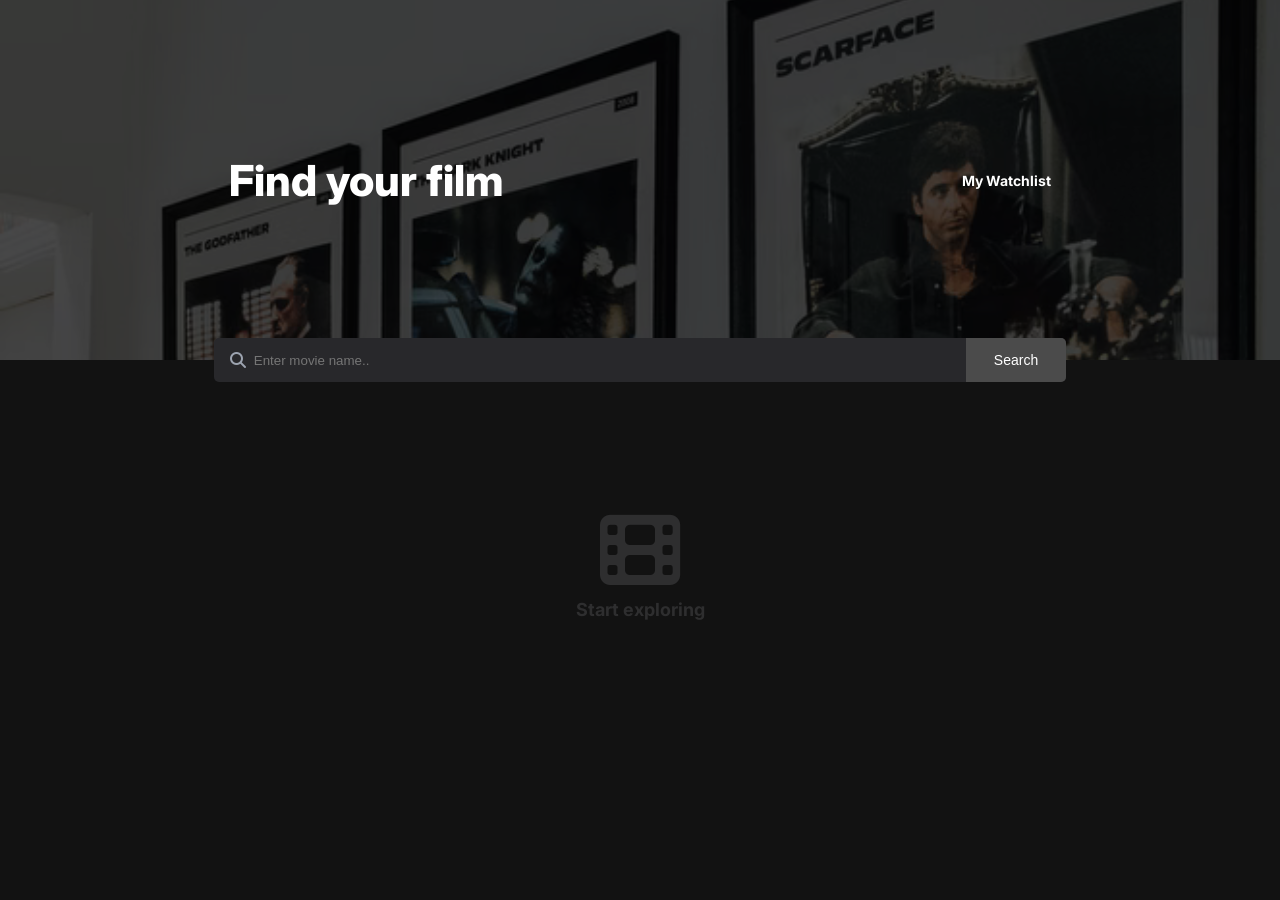
<file: index.html>
<!DOCTYPE html>
<head>
    <link rel="stylesheet" href="./movie.css" >
    <meta name="viewport" content="width=device-width, initial-scale=1.0">
    <link rel="stylesheet" href="https://cdnjs.cloudflare.com/ajax/libs/font-awesome/6.5.0/css/all.min.css">
    <link rel="preconnect" href="https://fonts.googleapis.com">
<link rel="preconnect" href="https://fonts.gstatic.com" crossorigin>
<link href="https://fonts.googleapis.com/css2?family=Happy+Monkey&family=Inter:ital,opsz,wght@0,14..32,100..900;1,14..32,100..900&family=Montserrat:ital,wght@0,100..900;1,100..900&family=Open+Sans:ital,wght@0,300..800;1,300..800&family=Orbitron:wght@400..900&family=Roboto:ital,wght@0,100..900;1,100..900&family=Smythe&family=Source+Sans+3:ital,wght@0,200..900;1,200..900&family=Work+Sans:ital,wght@0,100..900;1,100..900&display=swap" rel="stylesheet">
</head>
<body>
<header>
    <h1>Find your film</h1>
    <a href="./watchlist.html">My Watchlist</a>
    <div class="search-bar" id="movie-search">
    <i class="fa-solid fa-search search-icon" ></i>
    <input type="text" id="movie-name" placeholder="Enter movie name..">
    <button id="searchMovie">Search</button>
</div>
</header>
<main>
    <section id="movies" class="movies">
    </section>
<div class="explore" id="explore"> 
    <i class="fa-solid fa-film "></i>
    <h3>Start exploring</h3>
</div>
<div class="none search-fail " id="search-fail">
    <h3>Unable to find what you’re looking for. Please try another search.</h3>
</div>
<p class="modal-message none" id="modal-message">Added!</p>
</main>
<script src="./movie.js" type="module"></script>
</body>
</html>
</file>
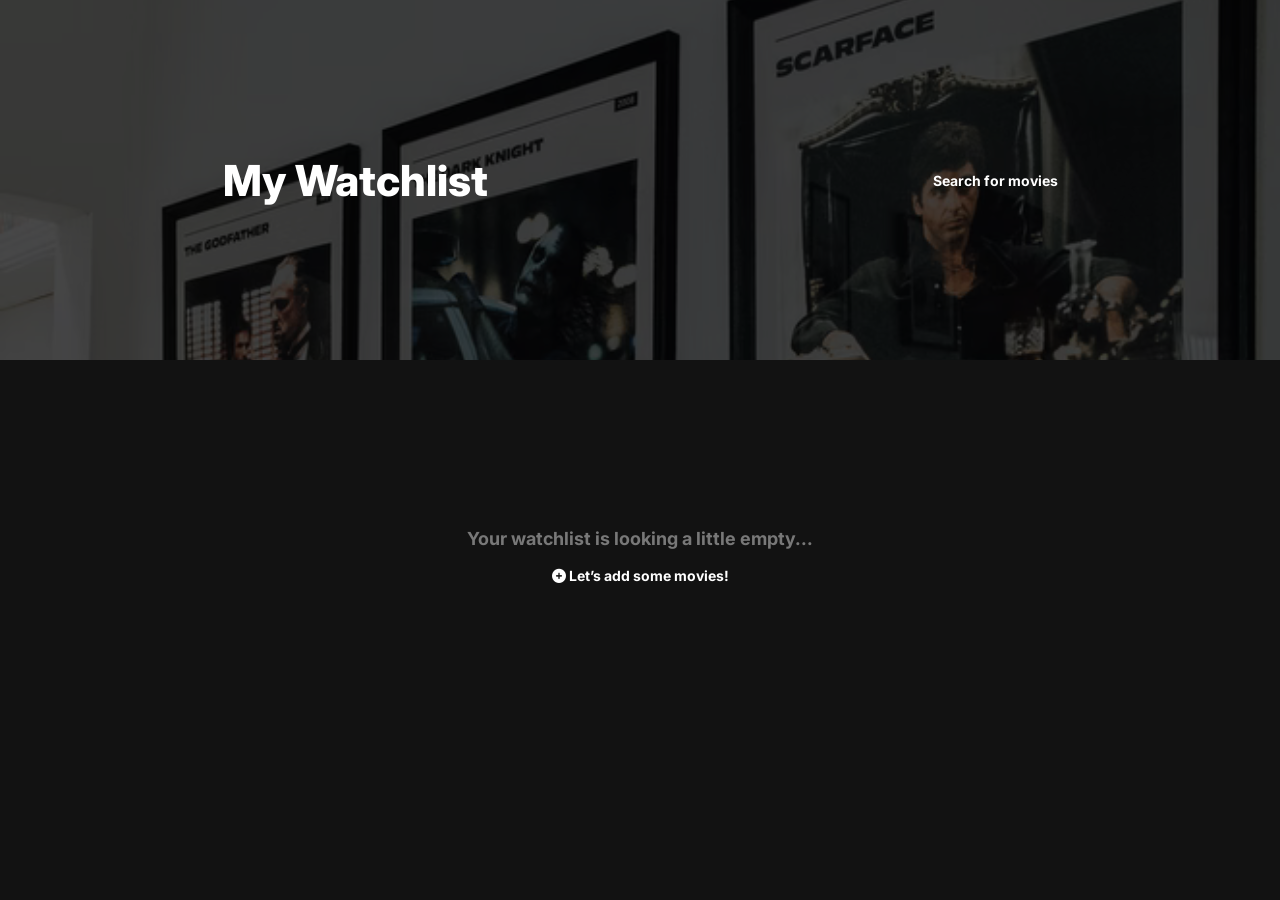
<file: watchlist.html>
<!DOCTYPE html>
<head>
    <link rel="stylesheet" href="./movie.css" >
    <meta name="viewport" content="width=device-width, initial-scale=1.0">
    <link rel="stylesheet" href="https://cdnjs.cloudflare.com/ajax/libs/font-awesome/6.5.0/css/all.min.css">
    <link rel="preconnect" href="https://fonts.googleapis.com">
<link rel="preconnect" href="https://fonts.gstatic.com" crossorigin>
<link href="https://fonts.googleapis.com/css2?family=Happy+Monkey&family=Inter:ital,opsz,wght@0,14..32,100..900;1,14..32,100..900&family=Montserrat:ital,wght@0,100..900;1,100..900&family=Open+Sans:ital,wght@0,300..800;1,300..800&family=Orbitron:wght@400..900&family=Roboto:ital,wght@0,100..900;1,100..900&family=Smythe&family=Source+Sans+3:ital,wght@0,200..900;1,200..900&family=Work+Sans:ital,wght@0,100..900;1,100..900&display=swap" rel="stylesheet">
</head>
<body>
<header>
    <h1>My Watchlist</h1>
    <a href="./index.html">Search for movies</a>
    <!-- <div class="search-bar" id="watch-search">
    <i class="fa-solid fa-search search-icon" ></i>
    <input type="text" placeholder="Enter movie name..">
    <button id="search-watchlist">Search</button>
</div> -->
</header>
<main>
    <section id="watchlist" class="movies">
    </section>
<div class="empty-watchlist" id="empty-watchlist">
    <h3>Your watchlist is looking a little empty...</h3>
    <div>
        <i class="fa-solid fa-plus-circle "></i>
        <p>Let’s add some movies!</p>
    </div>
</div>
<p class="modal-message none" id="modal-message">Removed!</p>
</main>
<script src="./watchlist.js"></script>
</body>
</html>
</file>
<file: movie.css>
*{
    box-sizing: border-box;
}
body{
    background-color:#121212;
    color:#ffffff;
     font-family: "Inter", sans-serif;
     margin:0;
}
h1{
    font-size: 2.67rem;
    font-weight: 800;
}
header a{
    font-size: 0.875rem;
    text-decoration: none;
    color:inherit;
    font-weight: 700;
}
.search-icon{
    color: #9CA3AF;
}
header{
    position: relative;
display:flex;
align-items: center;
justify-content: space-around;
 background-image: url("./titleImage.png");
 height:40vh;
background-size: cover;
background-color: rgba(0,0,0,0.7);
background-blend-mode: multiply;
background-position: 0 20%;
}
header button{
    background-color: #4B4B4B;
    color:#FFFFFF;
    font-size: 0.875rem;
    border-top-right-radius: 5px;
    border-bottom-right-radius: 5px;
    border:none;
    margin:0;
    cursor: pointer;
    padding:1em 2em;
}
.search-bar,input{
    background-color: #28282B;
    border:none;
}
input{
    color:#FFFFFF;
    padding:1em 0;
    width:55vw
}
input:placeholder{
    color:#A5A5A5;
}
input:focus{
    outline:none;
}
.search-bar{
    display:flex;
    justify-content: space-between;
    align-items: center;
    gap:0.5em;
    position: absolute;
    bottom:-22px;
    border-radius:5px;
    padding-left:1em;
}
.explore{
    color:#2E2E2F;
    text-align: center;
    margin-top:150px;
}
.explore h3{
font-size: 1.125rem;
margin-top:.5em;
}
.explore i{
    font-size:5em;
}
.search-fail{
   display:flex;
   justify-content: center;
   align-items: center;
   margin-top:150px;
}
.search-fail h3{
    font-size:1.125rem;
    color:#787878;
    text-align:center;
    max-width:350px;
    
}
.empty-watchlist{
    display:flex;
    align-items:center;
    flex-direction: column;
    margin-top:150px;
}
.empty-watchlist>h3{
   
    font-size: 1.125em;
    color:#787878;
}
.empty-watchlist div{
    font-size: .875em;
    font-weight: 700;
}
.empty-watchlist div p{
    display: inline;
}
.none{
display:none;
}
.movies{
    margin:70px 14vw;
}
.movies>div{
    margin-top:30px;
}
.movie-card{
    display:flex;
    /* padding: */
    gap:1em;
}
.movie-card img{
   width:99px;
   height:148px;
}
.plot{
    margin-bottom:0;
    margin-top:0;
    font-size: .875rem;
    color:#A5A5A5;
}
.head{
    display:flex;
    align-items: center;
    gap:5px;
}
.head :first-child{
    font-weight:500;
    margin:0;
    font-size: 1.125rem;   
}
.star{
color:yellow;
font-size: .75rem;
}
.rate{
   font-size: .75rem; 
}
.runtime{
    display:flex;
    gap:1em;
     font-size:.75rem;
}
.runtime button{
    background-color: #121212;
    color:#FFFFFF;
    font-size:.75rem;
    border:0;
    cursor:pointer;
}
.movie-details{
    display:flex;
    flex-direction: column;
    justify-content: space-around; 
}
hr{
    margin-top: 25px;
    color: #2C2C2C;
}
.modal-message{
    position:fixed;
    bottom: 40px;
    left:0;
    right:0;
    margin: 0 auto 0;
    height:50px;
    width:170px;
    color:#B4B1B1;
    background-color: #28282B;
    text-align: center;
    padding:10px 20px;
    font-size:1.5rem;
    font-weight:700;
    border-radius: 5px;
}
/* @media(max-width:700px){

    header{
       flex-direction: column;
        justify-content: center;
       height:60vh;
    }

   
    .search-bar{
        display:grid;
        width:100%;
        margin-left:0;
        margin-right:0;
        grid-template-columns: auto 1fr auto;
    }   
    .explore{
        margin-top:auto;
        margin-bottom:auto;
        top:0px;
        bottom:0px;
    } 
} */
 @media(max-width: 700px){
header{
    flex-direction: column;
    justify-content: center;
}
.movies{
    margin:70px 3vw;
}


}
</file>
